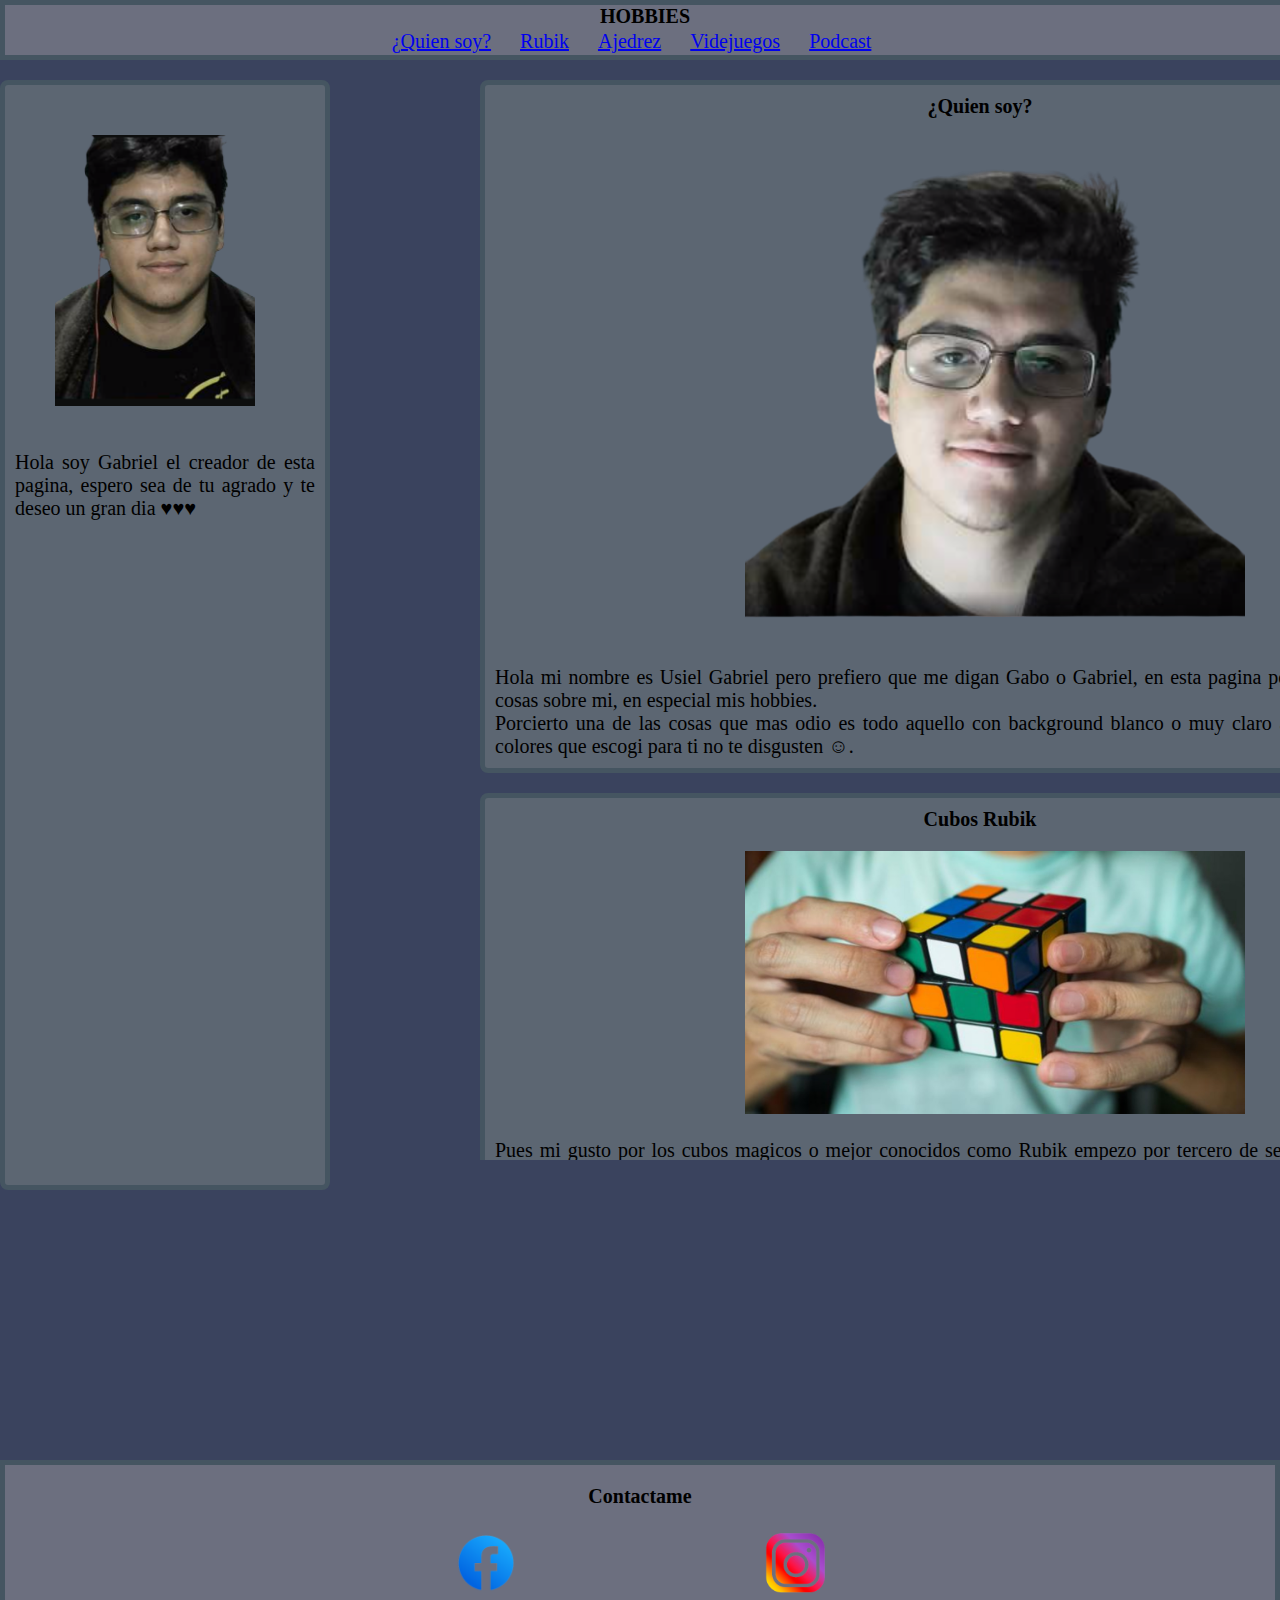
<file: index.html>
<!DOCTYPE html>
<html lang="en">
<head>
    <meta charset="UTF-8">
    <meta http-equiv="X-UA-Compatible" content="IE=edge">
    <meta name="viewport" content="width=device-width, initial-scale=1.0">
    <title>Hobbies</title>
    <link rel="stylesheet" href="CSS/CSSC.css">
    <link rel="preconnect" href="https://fonts.gstatic.com">
    <link href="https://fonts.googleapis.com/css2?family=Kiwi+Maru:wght@300&display=swap" rel="stylesheet">
</head>
<body>
    <div class="navegacion">
        <nav>
            <h1>
                HOBBIES
            </h1>
            <center>            
                <table class="tabla_navegacion">
                    <tr>                                                       
                        <td><a href="#quien">¿Quien soy?</a></td>
                        <td>&nbsp;&nbsp;&nbsp;&nbsp;&nbsp;</td>                    
                        <td><a href="#cubos">Rubik</a></td>
                        <td>&nbsp;&nbsp;&nbsp;&nbsp;&nbsp;</td>                    
                        <td><a href="#ajedrez">Ajedrez</a></td>  
                        <td>&nbsp;&nbsp;&nbsp;&nbsp;&nbsp;</td>                
                        <td><a href="#videojuegos">Videjuegos</a></td>
                        <td>&nbsp;&nbsp;&nbsp;&nbsp;&nbsp;</td>
                        <td><a href="#podcast">Podcast</a></td>
                        <td>&nbsp;&nbsp;&nbsp;&nbsp;&nbsp;</td> 
                    </tr>
                </table>
            </center>
        </nav>
    </div>
    <div class="contenedor">

        <div class="lat_izquierda">
            <aside>
                <img src="img/yo2.png" class="yo2" alt="Usiel" >
                <p>Hola soy Gabriel el creador de esta pagina, espero sea de 
                    tu agrado y te deseo un gran dia ♥♥♥</p>
            </aside>
        </div>
        <div class="texto">
            <div class="quien_soy">
                <article>
                    <h2 id="quien">
                        ¿Quien soy?
                    </h2>
                    <div>                        
                        <img src="img/yo-removebg-preview.png" class="yo"alt="Usiel">
                    </div>
                    <p>
                        Hola mi nombre es Usiel Gabriel pero prefiero que me digan Gabo 
                        o Gabriel, en esta pagina podras encontar algunas cosas sobre 
                        mi, en especial mis hobbies.
                        <br>
                        Porcierto una de las cosas que mas odio es todo aquello con 
                        background blanco o muy claro asi que espero que los colores
                        que escogi para ti no te disgusten ☺.           
                    </p>
                </article>
            </div>
            <div class="rubik">
                <article>
                    <h2 id="cubos">
                        Cubos Rubik
                    </h2>
                    <div>
                        <img src="img/rubik.jpg" class="rubi" alt="Cubo Rubik">
                    </div>                    
                    <p>
                        Pues mi gusto por los cubos magicos o mejor conocidos como 
                        Rubik empezo por tercero de secundaria, algun dia un amigo 
                        llevo el suyo y me esnseño como armarlo despues de eso solo 
                        queria coleccionar mas y mas.
                        <br>
                        Actualmente cuento con una coleccion de aprox 15 cubos entre
                        los cuales se encuentran dodecaedros y piramides.
                        <br>
                        Mi record en el cubo 3x3 es de 35 segundos sin embargo mi mejor 
                        record es la piramide con un record de 9 segundos.  
                    </p>
                </article>
            </div>
            <div class="Ajedrez">
                <article>
                    <h2 id="ajedrez">
                        Ajedrez
                    </h2>
                    <div>
                        <img src="img/Peon-de-ajedrez.jpg"class="ajed" alt="Ajedrez">
                    </div>
                    <p>
                        La primera vez que vi un ajedrez fue cuando mi papa trajo uno 
                        como cuando tenia 10 años el me enseño a jugar y algunas jugadas.
                        <br>
                        Lo deje bastante tiempo y hace unos meses encontre un creador de 
                        contenido que tiene el rango de GM y pues se me hizo bastante 
                        interesante.
                        <br>
                        Hoy en dia tengo un ELO bastante bajo talvez por que no soy tan bueno
                        o por que no lo practico diario, pero debes de cuando no esta masl
                        echarce una partidita.
                    </p>
                </article>
            </div>
            <div class="Videojuegos">
                <article>
                    <h2 id="videojuegos">
                        Videojuegos
                    </h2>
                    <div>
                        <img src="img/shadow-colossus-remake.jpg" class="videojuego" alt="Videojueo">
                    </div>                    
                    <p>
                        Los videojuegos son una de esas cosas han estado presentes de toda
                        mi vida.
                        <br>
                        La primera vez que tuve contacto con algun videojuego fue cuando tenia
                        como 5 o 6 años con una laptop vieja que tenia instalado la gran mayoria
                        de los "Metal Slug" y el "Age of Mythology" los cuales son una joya.
                        <br>
                        Entre mis juegos favoritos estan el "Shadow of colossus", el "Metal 
                        Gear Solid 3" o cualquier juego de la saga "Hitman"
                    </p>
                </article>
            </div>
            <div class="Podcast">
                <article>
                    <h2 id="podcast">
                        Podcast
                    </h2>
                    <div>
                        <img src="img/leyendas-removebg-preview.png" class="leyendas" alt="Podcast">
                    </div>                    
                    <p>
                        Supongo que algunas personas les gusta ver peliculas o series y atras 
                        escuchar musica, pero a mi lo que mas me gusta y emociona es ver que 
                        subieron un nuevo capitulo de algun podcast a youtube espcielmente los 
                        que son de un formato de tipo entrevista o comedia.
                        <br>
                        Entre los podcasts que mas me gustan se encuentran "Leyendas Legendarias", 
                        "La cotorrisa", "Creativo", "Cosas", "Neurosis y Animo", "DEMENTES Podcast",
                        etc.
                        <br>
                    </p>
                </article>
            </div>
        </div>
    </div>       
    <div class="Pie">        
        <footer>
            <h3>Contactame</h3>
            <center>
                <table>
                    <tr>
                        <br>                                                  
                        <td><a href="https://www.facebook.com/profile.php?id=100006348676451" target="_blank"><img src="img/facelogo.png" alt="facebook" class="facebook"></a></td>
                        <td>
                            &nbsp;&nbsp;&nbsp;&nbsp;&nbsp;&nbsp;&nbsp;&nbsp;&nbsp;&nbsp;&nbsp;&nbsp;&nbsp;&nbsp;&nbsp;&nbsp;&nbsp;&nbsp;&nbsp;&nbsp;&nbsp;&nbsp;&nbsp;&nbsp;
                            &nbsp;&nbsp;&nbsp;&nbsp;&nbsp;&nbsp;&nbsp;&nbsp;&nbsp;&nbsp;&nbsp;&nbsp;&nbsp;&nbsp;&nbsp;&nbsp;&nbsp;&nbsp;&nbsp;&nbsp;&nbsp;&nbsp;&nbsp;&nbsp;
                        </td>
                        <td><a href="https://www.instagram.com/rsgabriel/?hl=es" target="_blank"><img src="img/instalogo.png" alt="instagram" class="instagram"></a></td>                
                    </tr>
                </table>
            </center> 
        </footer>            
    </div>     
</body>
</html>
</file>
<file: CSS/CSSC.css>
*{
    padding: 0;
    margin: 0;
    font-size: 20px;
    
    /*font-family: 'Kiwi Maru', serif;*/
    
    /*text-align: center;*/
}

body{
    background-color: #3A435E;
    text-align: justify;
}

h2{
    text-align: center;
}

.navegacion{
    text-align: center;
    background-color: #6C6F7F;
    border: 5px solid #455561;
    left:0;
    top:0;
    width: 100%;
    /*
    margin: 0 auto;
    padding-top: 10px;*/
    position: fixed;
    z-index: 1;
    /*width: 80rem;*/
}

.lat_izquierda{
    position: absolute;       
    background-color: #5C6672;
    border-radius: 8px; 
    border: 5px solid #455561;
    height: 54rem;
    width: 15rem;
    padding: 10px;
    margin-top: 1rem;
    left: 0;

}

.texto{
    position: absolute;
    height: 55rem;
    width: 50rem;
    right: 0;
    overflow-y: auto;
    overflow-x: hidden;
    margin-right: 1rem; 
}

.contenedor{
    position: relative;
    margin: 3rem auto 15rem;
    height: 55rem;
    width: 75rem;
}

.yo2{   
    width: 10rem;
    margin: 2rem 2rem;    
}

.yo, .videojuego, .rubi, .ajed, .leyendas{
    width: 25rem;
    margin: 1rem 12.5rem;
    background-attachment: fixed;    
}

.facebook, .instagram{
    width: 3rem;
}

.quien_soy, .rubik, .Ajedrez, .Videojuegos, .Podcast{
    background-color: #5C6672;
    border: 5px solid #455561;
    border-radius: 8px; 
    margin-top: 1rem;      
    margin-bottom: 1rem;
    padding: 10px;
}

footer{
    background-color: #6C6F7F;
    border: 5px solid #455561;
    margin-top: 6.5rem auto;
    padding-top: 1rem;
    padding-bottom: 0.7rem;
    text-align: center;
}
</file>
